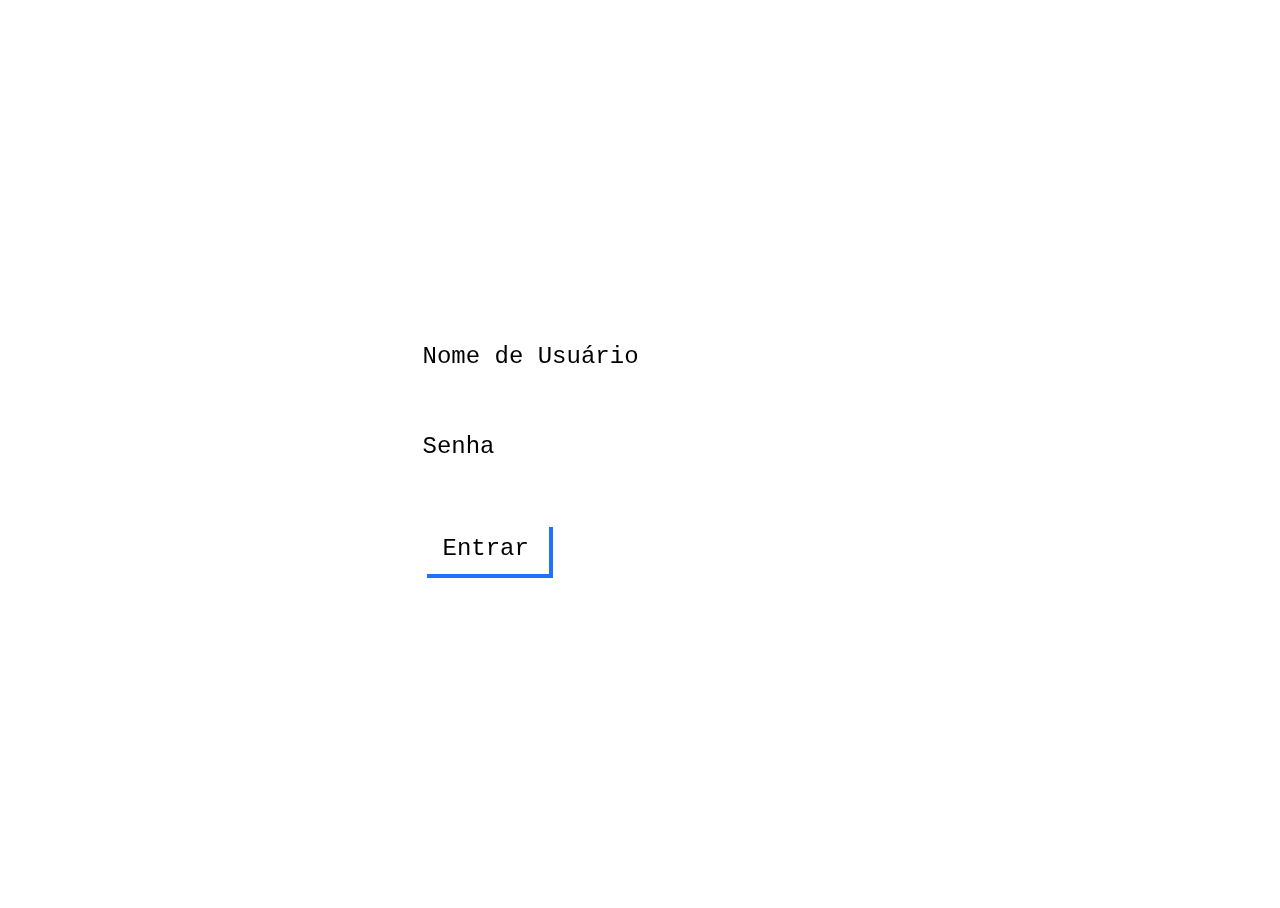
<file: acessoLogin/index.html>
<!DOCTYPE html>
<html lang="pt-br">
<head>
    <meta charset="UTF-8">
    <title>Login</title>
    <link rel="stylesheet" href="design.css">
</head>
<body>
    <form onsubmit="return false">
        <div class="form-item">
            <label>Nome de Usuário</label>
            <div class="input-wrapper">
                <input type="text" id="username" autocomplete="off" autocorrect="off" autocapitalize="off" spellcheck="false" data-Ipignore="true" />
            </div>
        </div>
        <div class="form-item">
            <label>Senha</label>
            <div class="input-wrapper">
                <input type="password" id="password" autocomplete="off" autocorrect="off" autocapitalize="off" spellcheck="false" data-Ipignore="true" />
                <button type="button" id="eyeball">
                    <div class="eye"></div>
                </button>
                <div id="beam"></div>
            </div>
        </div>
        <button id="submit">Entrar</button>
    </form>
    <script type="text/javascript">
        const root = document.documentElement;
        const eye = document.getElementById('eyeball');
        const beam = document.getElementById('beam');
        const passawordInput = document.getElementById('passaword');
    
        root.addEventListener('mousemove', (e)=>{
            let rect = beam.getBoundingClientRect();
            let mouseX = rect.right + (rect.width / 2);
            let mouseY = rect.top + (rect.height / 2);
            let rad = Math.atan2(mouseX - e.pageX, mouseY - e.pageY);
            let degrees = (rad * (20 / Math.PI)* -1) - 350;
    
            root.style.setProperty('--beamDegrees', '${degrees}deg');
        });
    
        eye.addEventListener ('click',e =>{
            e.preventDefault();
            document.body.classList.toggle('show-passaword');
            passawordInput.type = passawordInput.type === 'passaword' ? 'text' : 'passaword'
            passawordInput.focus();
        });
    </script>
</body>
</html>
</file>
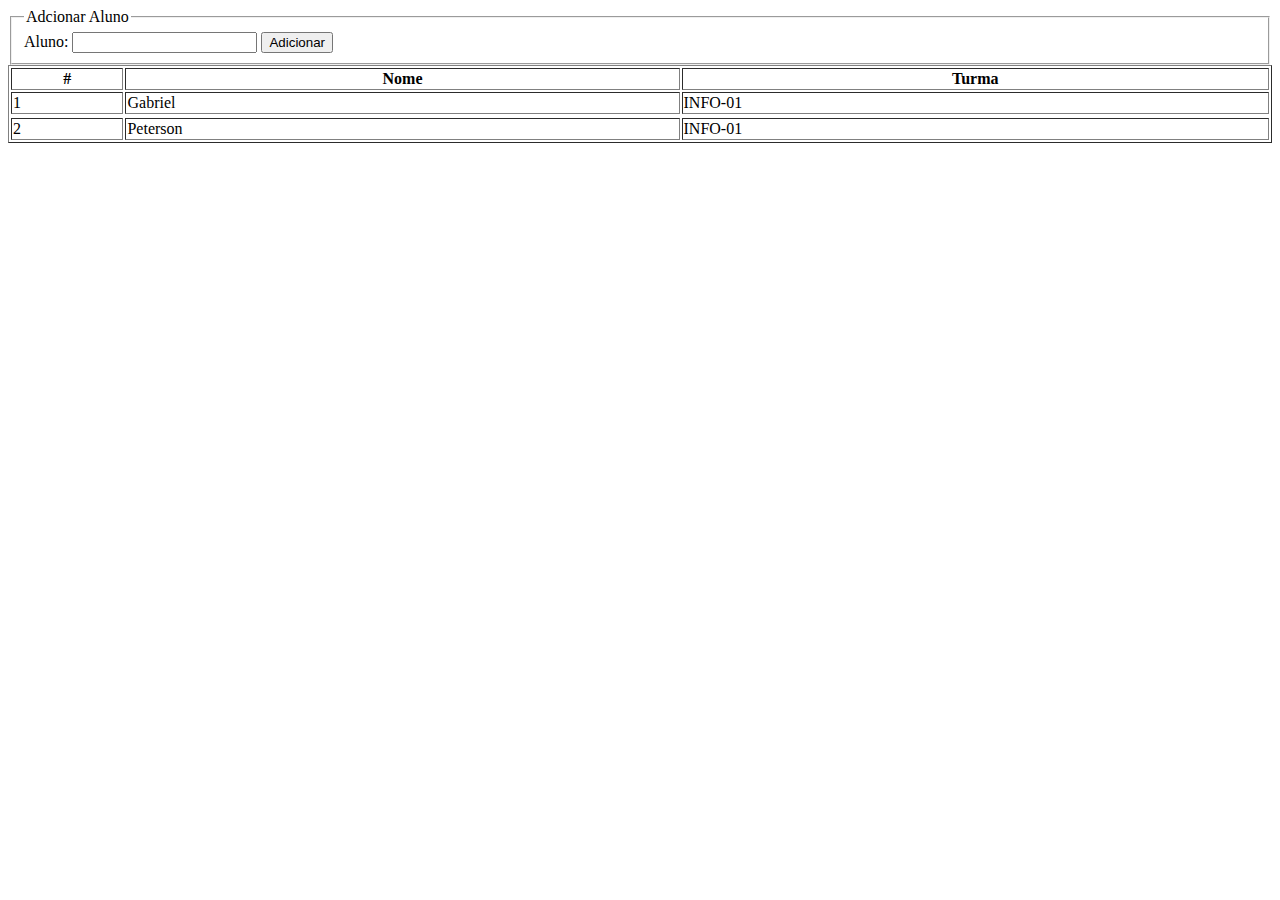
<file: tabelaNatan/natanTabela.html>
<!DOCTYPE html>
<html lang="pt-br">
    <head>
        <meta charset="UTF-8" />
        <title>Tabela</title>
        <link rel="stelysheet" href="estilo.css">
    </head>
    <body>
        <form>
            <fieldset>
                <legend>Adcionar Aluno</legend>
                <label for="aluno">Aluno: </label>
                <input type="text" id="aluno" />
                <input type="button"  value="Adicionar" onclick="adicionar()" />
            </fieldset>
        </form>
        <table border="1" width="100%">
            <tr>
                <th>#</th>
                <th>Nome</th>
                <th>Turma</th>
            </tr>
            <tr>
                <td>1</td>
                <td>Gabriel</td>
                <td>INFO-01</td>
            </tr>
            <tr>
            <tr>
                <td>2</td>
                <td>Peterson</td>
                <td>INFO-01</td>
            </tr>
        </table>
        <script type="text/javascript">
            function adicionar(){
                let aluno   =   document.getElementById('aluno').value;
                const turma = 'INFO-01';

                let tr  =   document.createElement('tr');
                let td_id   =   document.createElement
                ('td');
                let td_aluno    =   document.createElement('td');
                let td_turma    =   document.createElement('td');

                td_id.innerHTML = '';
                td_aluno.innerHTML = aluno;
                td_turma.innerHTML = turma;

                tr.appendChild(td_id);
                tr.appendChild(td_aluno);
                tr.appendChild(td_turma);

                document.getElementsByTagName('table') [0].appendChild(tr);
            }
        </script>
    </body>
</html>
</file>
<file: acessoLogin/design.css>
*{
    box-sizing: border-box;
}
html, body{
    height: 100%;
}
body{
    display: grid;
    place-items: center;
    background: var(--bgColor);
}
body.show-passaword {
    --bgColor:black;
    --inputColor: white;
    --outlineColor: var(--beamColor);
}
form {
    transform: translate3d(0, 0, 0);
    padding: var(--spacer);
}
form>*+*{
    margin-top: var(--spacer);
}
.form-item>*+*{
    margin-top: 0.5rem;
}

label, input, button{
    font-size: 1.5rem;
    font-family: monospace;
    color: var(--inputColor);
}
label:focus, input:focus, button:focus{
    outline: 3px solid var(--outlineColor);
    outline-offset: 2px;
}
label::-moz-focus-inner, input::-moz-focus-inner, button::-moz-focus-inner{
    border: none;
}
label[id=passaword], input[id=passaword], button[id=passaword]{
    color: black;
}
button{
    border: none;
}
[id=submit]{
    cursor: pointer;
    margin: calc(var(--spacer)*2)0 0 2px;
    padding: 0.75rem 1.25rem;
    color: var(--bgColor);
    background-color: var(--inputColor);
    box-shadow: 4px 4px 0 rgba(30, 114, 255);
}
[id=submite]:active{
    transform: translate(1px);
}
.input-wrapper{
    position: relative;
}
input{
    padding: 0.75rem 4rem 0.75rem;
    width: 100%;
    border: 2px solid transparent;
    border-radius: 0;
    background-color: transparent;
    -webkit-appearance: none;
}
input-:focus {
    outline-offset:1px ;
}
.show-passaword input{
    box-shadow: inset 0 0 0 2px black;
    border: 2px dashed white;
}
.show-passaword input:focus{
    outline: none;
    border-color: var(--beamColor);
}
[id=eyeball]{
    --size: 1.25rem;
    display: flex;
    align-items: center;
    justify-content: center;
    cursor: pointer;
    outline: none;
    position: absolute;
    top: 50%;
    right: 0.75rem;
    border: none;
    background-color: transparent;
    transform: translateY(calc(-50% + 1px));
}
.eye{
    width: var(--size);
    height: var(--size);
    border: 2px solid var(--inputColor);
    border-radius: calc(var(--size)/1.5)0;
    transform: rotate(45deg);
}
.eye::before, .eye::after{
    content: "";
    position: absolute;
    top: 0;
    right: 0;
    bottom: 0;
    left: 0;
    margin: auto;
    border-radius: 100%;
}
.eye::before{
    width: 35%;
    height: 35%;
    background-color: var(--inputColor);
}
.eye::after{
    width: 65%;
    height: 65%;
    border: 2px solid var(--inputColor);
    border-radius: 100%;
}
[id=beam]{
    position: absolute;
    top: 50%;
    right: 1.75rem;
    width: 100vw;
    height: 25vw;
    z-index: 1;
    mix-blend-mode: multiply;
    transition: transform 200ms ease-out;
    transform-origin: 100% 50%;
    pointer-events: none;
}
.show-passaword [id=beam]{
    background: var(--beamColor);
}
</file>
